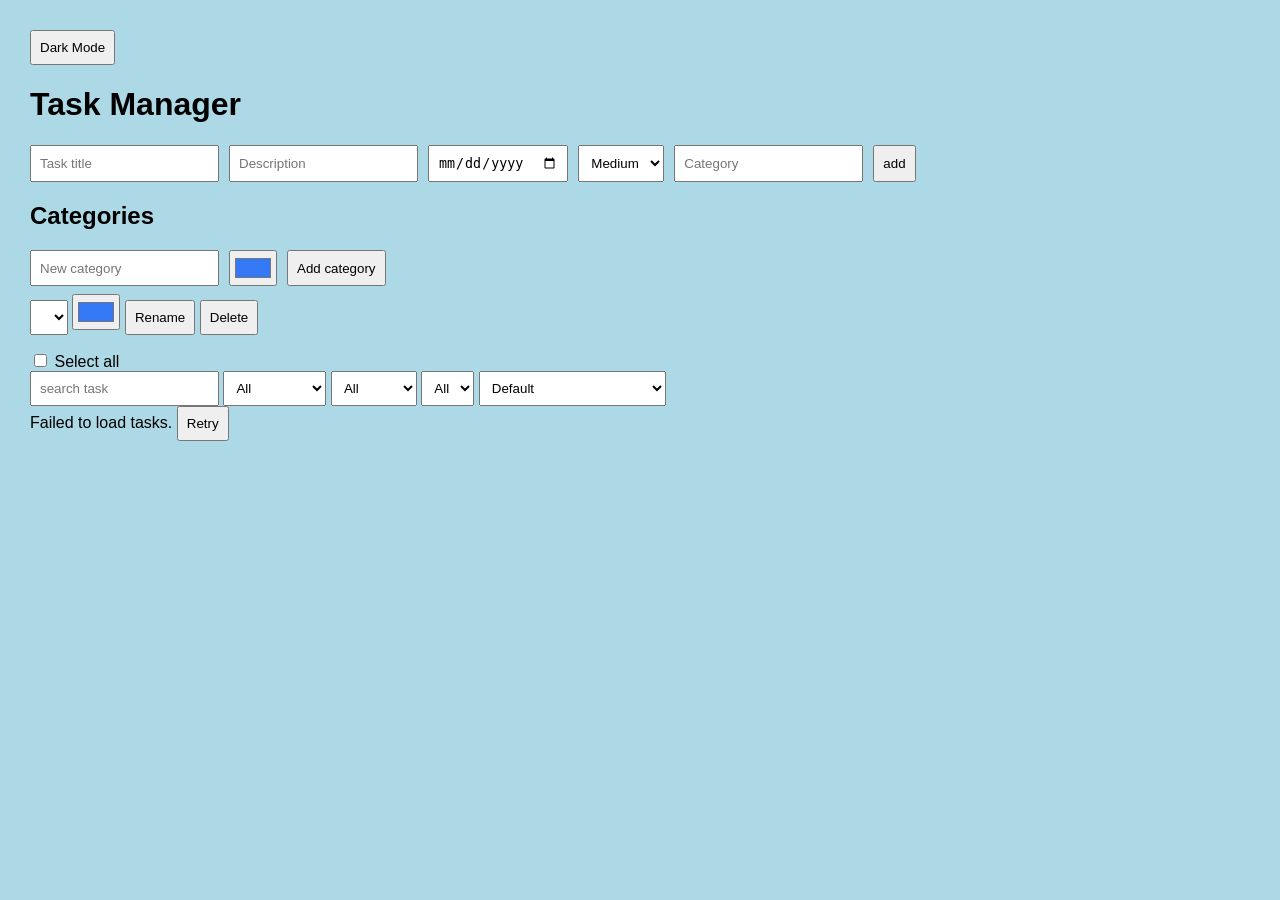
<file: Task_Manager_js/frontend/index.html>
<!DOCTYPE html>

<html>
<head>
<link rel="stylesheet" href="css/style.css">
</head>
<body>
<button id="themeButton" onclick="toggleTheme()">Dark Mode</button>
<h1>Task Manager</h1>
<form id="taskform" onsubmit="createTask(event)">
    <input type="text" id="title" placeholder="Task title">
    <input type="text" id="description" placeholder="Description">
    <input type="date" id="dueDate">
    <select id="priority">
        <option value="Medium">Medium</option>
        <option value="Low">Low</option>
        <option value="High">High</option>
    </select>
    <input type="text" id="category" placeholder="Category" list="categoryOptions">
    <datalist id="categoryOptions"></datalist>
    <button type="submit" id="saveButton">add</button>
</form>
<button type="button" id="cancelButton" onclick="cancelEdit()" style="display:none;">Cancel</button>
<section id="categorySettings">
    <h2>Categories</h2>
    <form onsubmit="addCategory(event)">
        <input type="text" id="newCategoryName" placeholder="New category" required>
        <input type="color" id="newCategoryColor" value="#3478f6" aria-label="Category color">
        <button type="submit">Add category</button>
    </form>
    <select id="manageCategorySelect" aria-label="Choose category to manage" onchange="loadManagedCategoryColor()"></select>
    <input type="color" id="manageCategoryColor" value="#3478f6" aria-label="Selected category color" oninput="changeCategoryColor()">
    <button type="button" onclick="renameCategory()">Rename</button>
    <button type="button" onclick="deleteCategory()">Delete</button>
</section>
<div>
<input type="checkbox" id="selectAllCheckbox" onchange="selectAllTasks()">
<label for="selectAllCheckbox">Select all</label>
</div>
<div id="bulkActionBar" style="display:none;">
    <p id="selectedCount">0 selected</p>
    <button type="button" onclick="bulkMarkComplete()">Mark Complete</button>
    <button type="button" onclick="bulkMarkIncomplete()">Mark Incomplete</button>
    <button type="button" onclick="bulkDelete()">Delete</button>
    <button type="button" onclick="bulkMoveCategory()">Move to Category</button>
</div>
<div>
    <input type="text" id="searchinput" placeholder="search task" oninput="searching()">
    <select id="statusfilter" onchange="filterTask()">
        <option value="All">All</option>
        <option value="Pending">Pending</option>
        <option value="Completed">Completed</option>
    </select>
    <select id="priorityfilter" onchange="filterTask()">
        <option value="All">All</option>
        <option value="Low">Low</option>
        <option value="Medium">Medium</option>
        <option value="High">High</option>
    </select>
    <select id="categoryfilter" onchange="filterTask()">
        <option value="All">All</option>
    </select>
    <select id="sortfilter" onchange="filterTask()">
        <option value="none">Default</option>
        <option value="ds">Due date-soonest first</option>
        <option value="dl">Due date-latest first</option>
        <option value="prlow">Priority-low to High</option>
        <option value="prhigh">Priority-high to Low</option>
       <option value="cold">Created date-oldest first</option>
       <option value="cnew">Created date-newest first</option>
    </select>   
</div>

<div id="loadingMessage" style="display:none;">
    Loading tasks...
</div>

<div id="errorMessage" style="display:none;">
    Failed to load tasks.
    <button type="button" onclick="loadTasks()">Retry</button>
</div>
<div id="undoMessage" style="display:none;">
Task deleted
<button type="button" onclick="undoDelete()">Undo</button>
</div>
<div id="undobox" style="display:none">
    <p>Task deleted</p>
     <button onclick="undoDelete()">Undo</button>
</div>


<div id="tasklist"></div>
<div id="loadMoreTasks" role="status" hidden>More tasks will load as you scroll.</div>
<script src="js/task/config.js"></script>

<script src="js/task/undo.js"></script>
<script src="js/task/theme.js"></script>
<script src="js/task/deletetask.js"></script>
<script src="js/task/edittask.js"></script>
<script src="js/task/searchtask.js"></script>
<script src="js/task/taskdisplay.js"></script>
<script src="js/task/statustask.js"></script>
<script src="js/task/createtask.js"></script>
<script src="js/task/filtertask.js"></script>
<script src="js/task/filterload.js"></script>
<script src="js/task/selecttask.js"></script>
<script src="js/task/bulktask.js"></script>
<script src="js/task/categorytask.js"></script>
<script src="js/task/dragtask.js"></script>
<script src="js/task/loadtask.js"></script>

</body>
</html>
</file>
<file: Task_Manager_js/frontend/css/style.css>
body{
    font-family:Arial,sans-serif;
    margin:30px;
    background-color:lightblue;
}

form{
    display:flex;
    gap:10px;
    flex-wrap:wrap;
    margin-bottom:20px;
}

input,select,button{
    padding:8px;
}

.task{
    border:2px solid #4c0b4d;
    padding:15px;
    margin:10px 0;
}

.task p{
    margin:6px 0;
}

.category-chip{
    display:inline-block;
    padding:4px 9px;
    margin:4px 8px 4px 0;
    border-radius:12px;
    color:#fff;
    font-size:0.9em;
}

#categorySettings{
    margin:16px 0;
}

#categorySettings form{
    margin-bottom:8px;
}

#categorySettings input[type="color"]{
    width:48px;
    height:36px;
    padding:3px;
}

#loadMoreTasks{
    padding:12px;
    text-align:center;
}

.task button{
    margin-right:8px;
    background-color: lightcoral;
}

#bulkActionBar{
    border:1px solid #ccc;
    padding:10px;
    margin:10px 0;
}

#selectedCount{
    margin-right:15px;
    font-weight:bold;
}

body.dark{
    background-color:#222;
    color:white;
}

body.dark header{
    background-color:#333;
}

body.dark .task{
    background-color:#333;
    color:white;
}

body.dark input,
body.dark textarea,
body.dark select{
    background-color:#444;
    color:white;
    border:1px solid #777;
}

body.dark button{
    background-color:lightcoral;
    color:white;
}
</file>
